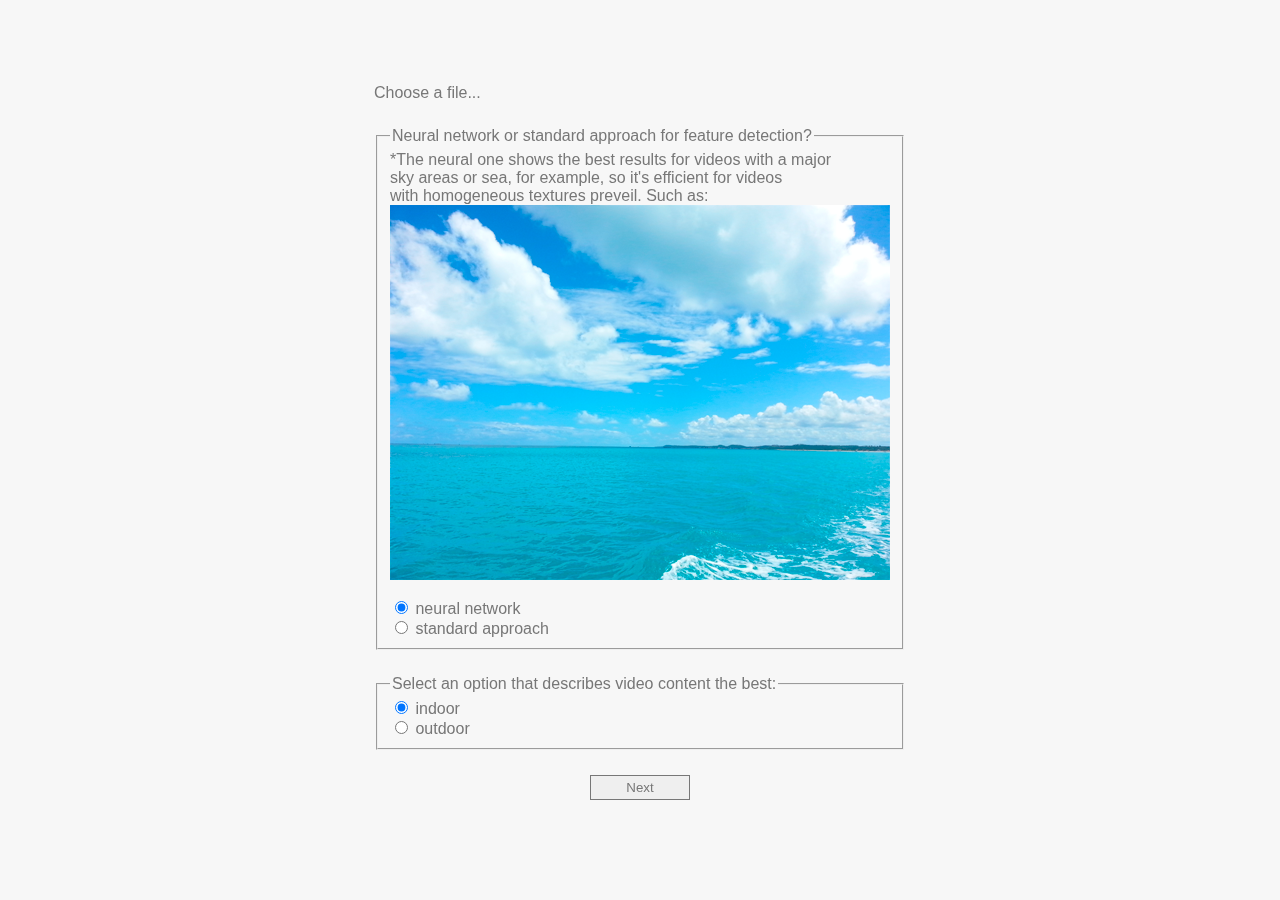
<file: server/index.html>
<!DOCTYPE html>
<html>
<head>
    <meta charset="UTF-8">
    <title>Stabilize video</title>
    <link type="text/css" rel="stylesheet" href="styles.css"/>
    <script src="hide_script.js"></script>
</head>
<body>
<form enctype="multipart/form-data" action="/stabilize" method="post" id="the_form_en">
    <div>
        <label for="upload-video">Choose a file...</label>
        <input type="file" id="upload-video" name="upload-video" accept="video/mp4" required/>
    </div>
    <fieldset id="neural_or_standard">
        <legend>Neural network or standard approach for feature detection?</legend>
	<div>*The neural one shows the best results for videos with a major</div>
        <div>sky areas or sea, for example, so it's efficient for videos</div>
        <div>with homogeneous textures preveil. Such as:</div>
        <img src="blue_blue_sky.png" class="center"><img/>
        <div>
            <input type="radio" id="neural" name="feature" value="neural" onclick="show();" checked>
            <label for="neural">neural network</label>
        </div>
        <div>
            <input type="radio" id="standard" name="feature" value="standard" onclick="hide();">
            <label for="standard">standard approach</label>
        </div>
    </fieldset>
    <fieldset id="door_fieldset">
        <legend>Select an option that describes video content the best:</legend>
        <div>
            <input type="radio" id="indoor" name="door" value="indoor" checked>
            <label for="indoor">indoor</label>
        </div>
        <div>
            <input type="radio" id="outdoor" name="door" value="outdoor">
            <label for="outdoor">outdoor</label>
        </div>
    </fieldset>
    <div>
        <input type="submit" id="next" name="next" value="Next" onsubmit="form.submit();">
    </div>
</form>
<form enctype="multipart/form-data" action="/stabilize" method="post" id="the_form_ru">
    <div>
        <label for="upload-video">Выберите файл...</label>
        <input type="file" id="upload-video" name="upload-video" accept="video/mp4" required/>
    </div>
    <fieldset id="neural_or_standard">
        <legend>Нейросетевой или стандартный подход для выбора ключевых точек?</legend>
        <div>*Нейросетевой демонстрирует лучшие результаты для видео</div>
        <div>с большим количеством неба на фоне или моря, то есть</div>
        <div>для видео с преобладанием на них однородных текстур. Как на рисунке:</div>
        <img src="blue_blue_sky.png" class="center"><img/>
        <div>
            <input type="radio" id="neural" name="feature" value="neural" onclick="show();" checked>
            <label for="neural">нейросетевой</label>
        </div>
        <div>
            <input type="radio" id="standard" name="feature" value="standard" onclick="hide();">
            <label for="standard">стандартный подход</label>
        </div>
    </fieldset>
    <fieldset id="door_fieldset">
        <legend>Выберите наиболее подходящее описание содержимого видео:</legend>
        <div>
            <input type="radio" id="indoor" name="door" value="indoor" checked>
            <label for="indoor">снято внутри помещения</label>
        </div>
        <div>
            <input type="radio" id="outdoor" name="door" value="outdoor">
            <label for="outdoor">снято снаружи, на улице</label>
        </div>
    </fieldset>
    <div>
        <input type="submit" id="next" name="next" value="Далее" onsubmit="form.submit();">
    </div>
</form>
<script src="index_script.js"></script>
</body>
</html>
</file>
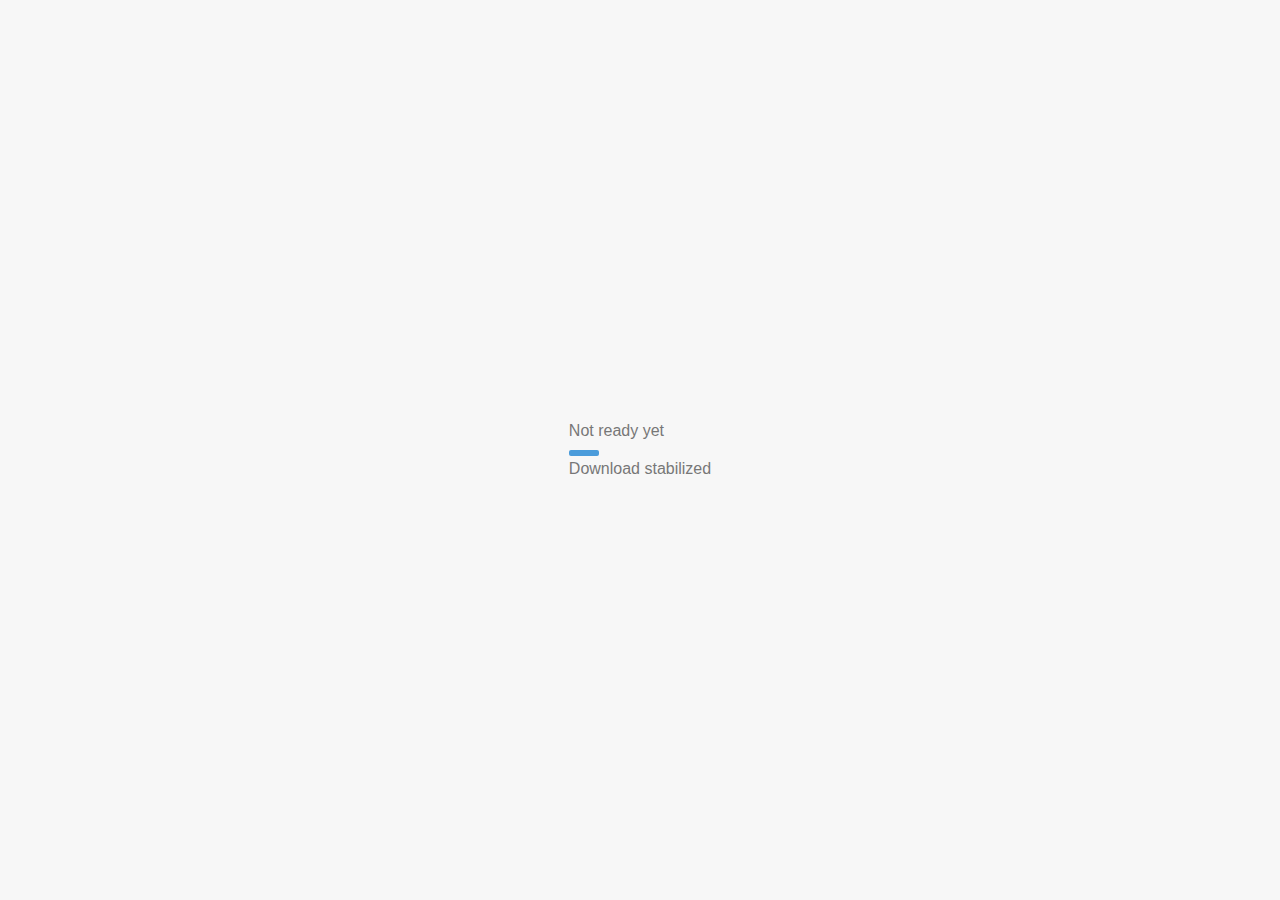
<file: server/not_yet.html>
<!DOCTYPE html>
<html>
<head>
    <meta charset="UTF-8">
    <title>Stabilize video</title>
    <link type="text/css" rel="stylesheet" href="styles.css"/>
</head>
<body>
<div class="load-10" id="loading_en">
    <p>Not ready yet</p>
    <div class="bar"></div>
</div>
<div class="load-10" id="loading_ru">
    <p>Пока не готово</p>
    <div class="bar"></div>
</div>
<div>
    <a href="/server/stabilized.mp4" class="download_link" id="download_link_en">
        <p>Download stabilized</p>
    </a>
    <a href="/server/stabilized.mp4" class="download_link" id="download_link_ru">
        <p>Загрузить стабилизированное видео</p>
    </a>
</div>
<script src="not_yet_script.js"></script>
</body>
</html>
</file>
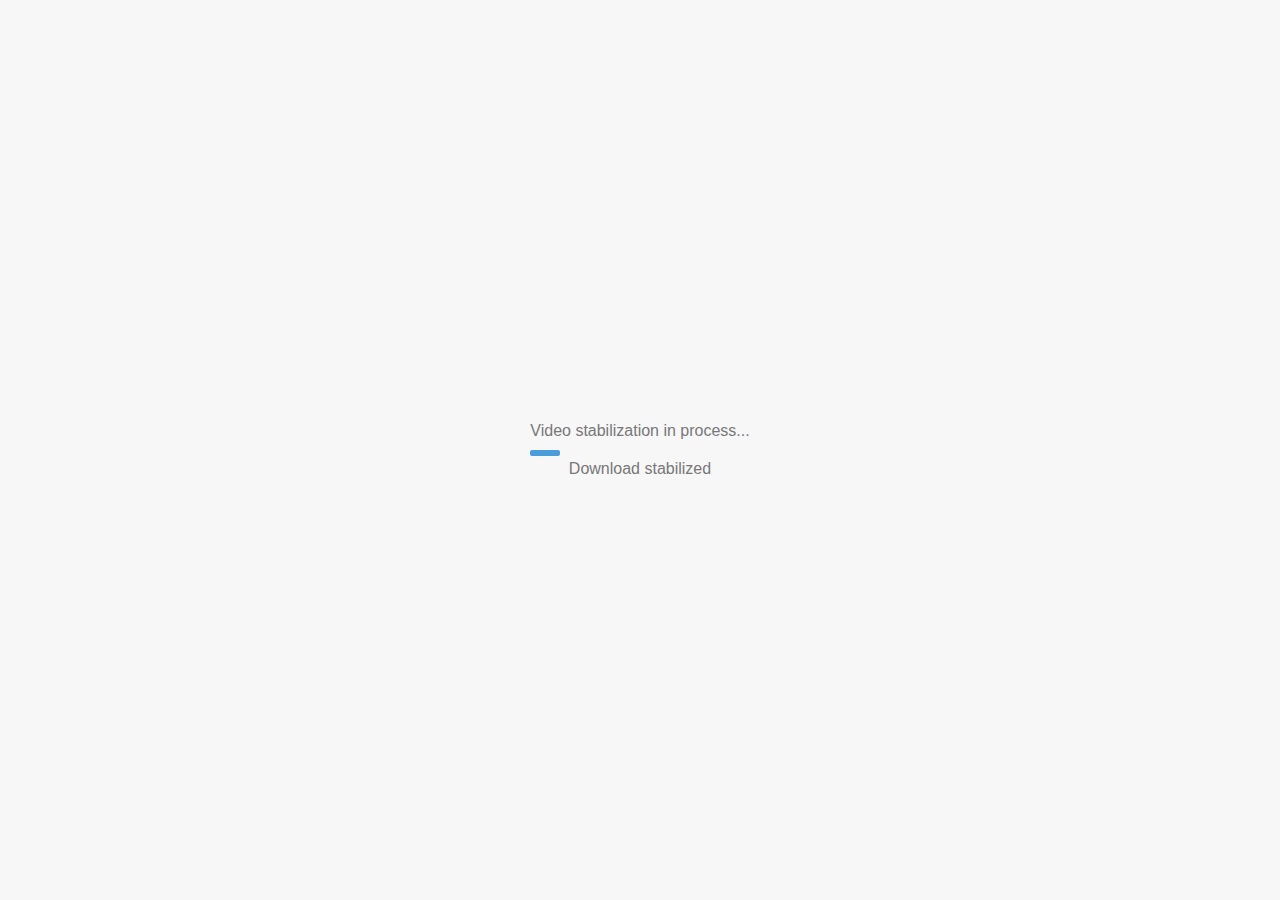
<file: server/stabilization.html>
<!DOCTYPE html>
<html>
<head>
    <meta charset="UTF-8">
    <title>Choose video</title>
    <link type="text/css" rel="stylesheet" href="styles.css"/>
</head>
<body>
<div class="load-10" id="loading_en">
    <p>Video stabilization in process...</p>
    <div class="bar"></div>
</div>
<div class="load-10" id="loading_ru">
    <p>Видео стабилизируется...</p>
    <div class="bar"></div>
</div>
<div>
    <a href="/server/stabilized.mp4" class="download_link" id="download_link_en">
        <p>Download stabilized</p>
    </a>
    <a href="/server/stabilized.mp4" class="download_link" id="download_link_ru">
        <p>Загрузить стабилизированное видео</p>
    </a>
</div>
<script src="not_yet_script.js"></script>
</body>
</html>
</file>
<file: server/styles.css>
html, body {
    height: 100%;
}

html {
    display: table;
    margin: auto;
}

fieldset {
    margin-top: 25px;
    margin-bottom: 25px;
}

a:link {
      text-decoration: none;
}

.center {
  display: block;
  margin-left: auto;
  margin-right: auto;
  width: 100%;
}

a:visited {
    text-decoration: none;
}

a:hover {
      text-decoration: none;
}

a:active {
      text-decoration: none;
}

a {
    text-align: center;
}

#spacer {
    height: 100px;
}

#download_link {
    margin-top: 25px;
    position: relative;
    text-align: center;
    vertical-align: middle;
    line-height: 200px;
    line-width: 90px;
}

body {
    margin: 0 auto;
    padding: 20px;
    max-width: 1200px;
    overflow-y: scroll;
    font-family: "Open Sans", sans-serif;
    font-weight: 400;
    color: #777;
    background-color: #f7f7f7;
    -webkit-font-smoothing: antialiased;
    -webkit-text-size-adjust: 100%;
    -ms-text-size-adjust: 100%;
    display: table-cell;
    vertical-align: middle;
}

.content {
    padding: 15px;
    overflow: hidden;
    background-color: #e7e7e7;
    background-color: rgba(0, 0, 0, 0.06);
}

h1 {
  padding-bottom: 15px;
  border-bottom: 1px solid #d8d8d8;
  font-weight: 600;
}

h1 span {
  font-family: monospace, serif;
}

h3 {
  padding-bottom: 20px;
  box-shadow: 0 1px 0 rgba(0, 0, 0, 0.1), 0 2px 0 rgba(255, 255, 255, 0.9);
}

p {
  margin: 0;
  padding: 10px 0;
  color: #777;
}

.load-wrapp p {
  padding: 0 0 20px;
}

.load-wrapp:last-child {
  margin-right: 0;
}

.bar {
  float: left;
  width: 30px;
  height: 6px;
  border-radius: 2px;
  background-color: #4b9cdb;
}

#upload-video {
    opacity: 0;
    z-index: -1;
    position: absolute;
}

#next {
    position: relative;
    display: block;
    overflow: hidden;
    width: 100px;
    height: 25px;
    margin: 1rem auto;
    border: 1px solid #777;
    color: #777;
}

.load-10 .bar {
    animation: loadingJ 10s cubic-bezier(0.17, 0.37, 0.43, 0.67) infinite;
}

@keyframes loadingJ {
  0%,
  100% {
    transform: translate(0, 0);
  }

  50% {
    transform: translate(250px, 0);
    background-color: #f5634a;
    width: 25px;
  }
}
</file>
